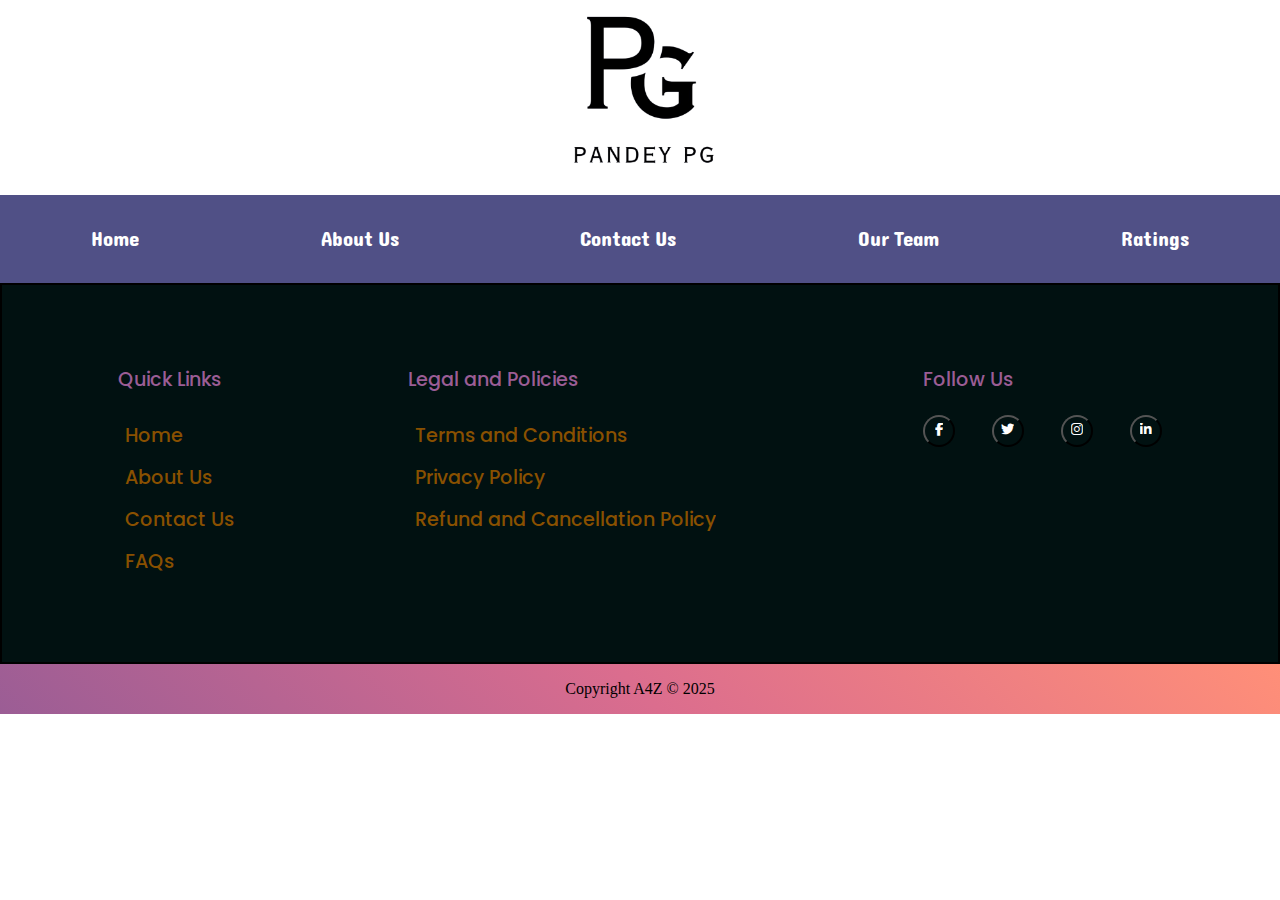
<file: about.html>
<!DOCTYPE html>
<html lang="en">
<head>
    <meta charset="UTF-8">
    <meta name="viewport" content="width=device-width, initial-scale=1.0">
    <title>pandeyPg - About Us</title>
    <link rel="stylesheet" href="about.css">
    <link rel="icon" href="pgLogo.png">
    <link rel="preconnect" href="https://fonts.googleapis.com">
    <link rel="preconnect" href="https://fonts.gstatic.com" crossorigin>
    <link href="https://fonts.googleapis.com/css2?family=Playwrite+IT+Moderna:wght@100..400&display=swap" rel="stylesheet">

    <link rel="preconnect" href="https://fonts.googleapis.com">
    <link rel="preconnect" href="https://fonts.gstatic.com" crossorigin>
    <link href="https://fonts.googleapis.com/css2?family=Libre+Barcode+39+Extended+Text&display=swap" rel="stylesheet">

    <link rel="preconnect" href="https://fonts.googleapis.com">
    <link rel="preconnect" href="https://fonts.gstatic.com" crossorigin>
    <link href="https://fonts.googleapis.com/css2?family=Dangrek&display=swap" rel="stylesheet">
    <link rel="stylesheet" href="https://cdnjs.cloudflare.com/ajax/libs/font-awesome/6.7.2/css/all.min.css" integrity="sha512-Evv84Mr4kqVGRNSgIGL/F/aIDqQb7xQ2vcrdIwxfjThSH8CSR7PBEakCr51Ck+w+/U6swU2Im1vVX0SVk9ABhg==" crossorigin="anonymous" referrerpolicy="no-referrer" />

    <link rel="preconnect" href="https://fonts.googleapis.com">
    <link rel="preconnect" href="https://fonts.gstatic.com" crossorigin>
    <link href="https://fonts.googleapis.com/css2?family=Poppins:ital,wght@0,100;0,200;0,300;0,400;0,500;0,600;0,700;0,800;0,900;1,100;1,200;1,300;1,400;1,500;1,600;1,700;1,800;1,900&display=swap" rel="stylesheet">
</head>
<body>
    
    <div class="loader"></div>
    <div class="container">
        <div class="logoBg">
            <div class="logo title"><img src="pgLogo.png"></div>
        </div>

        <!-- navbar -->
        <div class="navbar navText">
            <div href="#"><a href="index.html">Home</a></div>
            <div href="#"><a href="about.html">About Us</a></div>
            <div href="#"><a href="maintainance.html">Contact Us</a></div>
            <div href="#"><a href="maintainance.html">Our Team</a></div>
            <div  href="#"><a href="maintainance.html">Ratings</a></div>
        </div>

        <!-- body -->
        
        


        <!-- footer -->
        <div class="footer footer-Text">
            <div class="footer-content">
                <div id="row1">
                    <div class="heading">Quick Links</div>
                    <li><a href="index.html">Home</li></a>
                    <li><a href="about.html">About Us</li></a>
                    <li><a href="maintainance.html">Contact Us</li></a>
                    <li><a href="maintainance.html">FAQs </li></a>
                </div>
                <div id="row3">
                    <div class="heading">Legal and Policies</div>
                    <li><a href="maintainance.html">Terms and Conditions</li></a>
                    <li><a href="maintainance.html">Privacy Policy</li></a>
                    <li><a href="maintainance.html">Refund and Cancellation Policy</li></a>
                </div>
                <div class="socailLinks">
                    <div class="heading centerHeading lftMrgn">Follow Us</div>
                    <button class="linkbtn"><a href="https://www.facebook.com/"><i class="fa-brands fa-facebook-f"></i></a></button>
                    <button class="linkbtn"><a href="https://x.com/?lang=en"><i class="fa-brands fa-twitter"></i></a></button>
                    <button class="linkbtn"><a href="https://www.instagram.com/akshatkala05/profilecard/?igsh=MWVzajZmM28ydzlidg=="><i class="fa-brands fa-instagram"></i></a></button>
                    <button class="linkbtn"><a href="https://www.linkedin.com/in/akshat706/"><i class="fa-brands fa-linkedin-in"></i></a></button>
                </div>

            </div>
        </div>
        <div class="copyright">
            Copyright A4Z &copy; 2025
        </div> 
    </div>


    <script src="about.js"></script>

</body>
</html>
</file>
<file: about.css>
* {
  margin: 0;
  padding: 0;
  box-sizing: border-box;
  overflow-x: hidden;
}

body {
  scroll-behavior: smooth;
}

.footer-Text {
  font-family: "Poppins", sans-serif;
  font-weight: 500;
  font-style: normal;
  font-size: 1.2rem;
}

.title {
  font-family: "Libre Barcode 39 Extended Text", system-ui;
  font-weight: 400;
  font-style: normal;
}

.headingText {
  font-family: "Playwrite IT Moderna", cursive;
  font-optical-sizing: auto;
  font-weight: 900;
  font-style: normal;
}

.navText {
  font-family: "Dangrek", sans-serif;
  font-weight: 400;
  font-style: normal;
}

.navTextLight {
  font-family: "Dangrek", sans-serif;
  font-weight: 200;
  font-style: normal;
}

.loader {
  height: 100vh;
  width: 100vw;
}

.container {
  height: 100vh;
  width: 100%;
}

/* LOGO STYLING HERE */

.logoBg {
  font-size: 3rem;
  margin: 0.5rem;
  text-align: center;
}

.logoBg .logo img {
  margin: 0;
  padding: 0;
  height: 10rem;
  width: 10rem;
}

.container .navbar {
  height: 5.5rem;
  width: 100%;
  background-color: rgb(80, 80, 134);
  margin: 0rem 0;
  display: flex;
  justify-content: space-around;
  align-items: center;
  font-size: 1.3rem;
}

.navbar a {
  color: white;
  text-decoration: none;
  transition: all 0.3s ease-in;
}

.navbar a:hover {
  color: #ffc065;
  text-decoration: none;
}

/* loader styling here */

.loader {
  width: 100%;
  height: 100%;
  background-color: black;
  position: fixed;
  transition: 0.4s ease-in-out;
  display: flex;
  justify-content: center;
  align-items: center;
}

.loader::after{
  content: '';
  height: 5rem;
  width: 5rem;
  /* border: 5px dotted #011111; */
  border-top: 10px ridge #cd8a2c;
  border-radius: 50%;
  animation: roll 0.9s infinite;
  transition: 1s;
}

@keyframes roll{
  from{
    transform: rotate(0);
  }
  to{
    transform: rotate(360deg);
  }
}

.hide-loader{
  visibility: hidden;
  opacity: 0;
}



/* footer styling */

.footer {
  height: fit-content;
  width: 100vw;
  border: 2px solid black;
  background-color: #011111;
  margin: 0 0 0 0; /*TOP LEFT BOTTOM RIGHT*/
  color: rgb(127, 99, 48);
  overflow: hidden;
}

.footer-content {
  margin: 5rem 2rem;
  display: flex;
  align-items: flex-start;
  justify-content: space-around;
}

#row1 {
  display: grid;
  grid-template-rows: repeat(5, auto);
}

.lftMrgn {
  margin-left: 2rem;
}

#row3 {
  display: grid;
  grid-template-rows: repeat(5, auto);
}

.linkbtn {
  height: 2rem;
  width: 2rem;
  border-radius: 50%;
  background-color: transparent;
  transition: all 0.2s ease-in;
  margin-left: 2rem;
  cursor: pointer;
}
.linkbtn:hover {
  border: 1px dotted gold;
}

.linkbtn i {
  color: white;
}

.footer-content .heading {
  margin-bottom: 1.3rem;
  color: #9b5d95;
}
.footer-content div li {
  list-style: none;
  margin: 0.4rem;
}

.footer-content div li a {
  text-decoration: none;
  transition: all 0.4s ease-in-out;
  color: #895000;
}

.footer-content div li a:hover {
  color: #cd8a2c;
  cursor: pointer;
}

.copyright {
  background: Linear-gradient(45deg, #9b5d95, #db6d8e, #ff8f78);
  text-align: center;
  padding: 1rem;
  
}


@media (max-width: 540px) {
  .logoBg .logo img {
    margin: 0;
    padding: 0;
    height: 6.9rem;
    width: 6.9rem;
  }

  .container .navbar {
    height: 5.5rem;
    width: 100%;
    background-color: rgb(80, 80, 134);
    margin: 0rem 0;
    display: flex;
    justify-content: space-around;
    align-items: center;
    font-size: 1.3rem;
  }
}

@media (max-width: 450px) {
  .logoBg .logo img {
    margin: 0;
    padding: 0;
    height: 5rem;
    width: 5rem;
  }

  .container .navbar {
    height: 5.5rem;
    width: 100%;
    background-color: rgb(80, 80, 134);
    margin: 0rem 0;
    display: flex;
    justify-content: space-around;
    align-items: center;
    font-size: 1rem;
  }
}

@media (max-width: 351px) {
  .logoBg .logo img {
    margin: 0;
    padding: 0;
    height: 5rem;
    width: 5rem;
  }

  .container .navbar {
    height: 4rem;
    width: 100%;
    background-color: rgb(80, 80, 134);
    margin: 0rem 0;
    display: flex;
    justify-content: space-around;
    align-items: center;
    font-size: 0.8rem;
  }
}

@media (max-width: 926px) {
  .footer {
    height: 40vh;
    width: 100vw;
    border: 2px solid black;
    background-color: #011111;
    color: rgb(127, 99, 48);
    overflow: hidden;
    font-size: 0.99rem;
  }
}

@media (max-width: 926px) {
  .footer {
    height: 40vh;
    width: 100vw;
    border: 2px solid black;
    background-color: #011111;
    color: rgb(127, 99, 48);
    overflow: hidden;
    font-size: 0.99rem;
  }
}

@media (max-width: 750px) {
  .footer {
    height: fit-content;
    width: 100%;
    font-size: 0.8rem;
  }

  .footer-content {
    margin: 2rem 0.5rem;
    display: grid;
    grid-template-columns: 1fr 1fr 1fr;
  }
}
</file>
